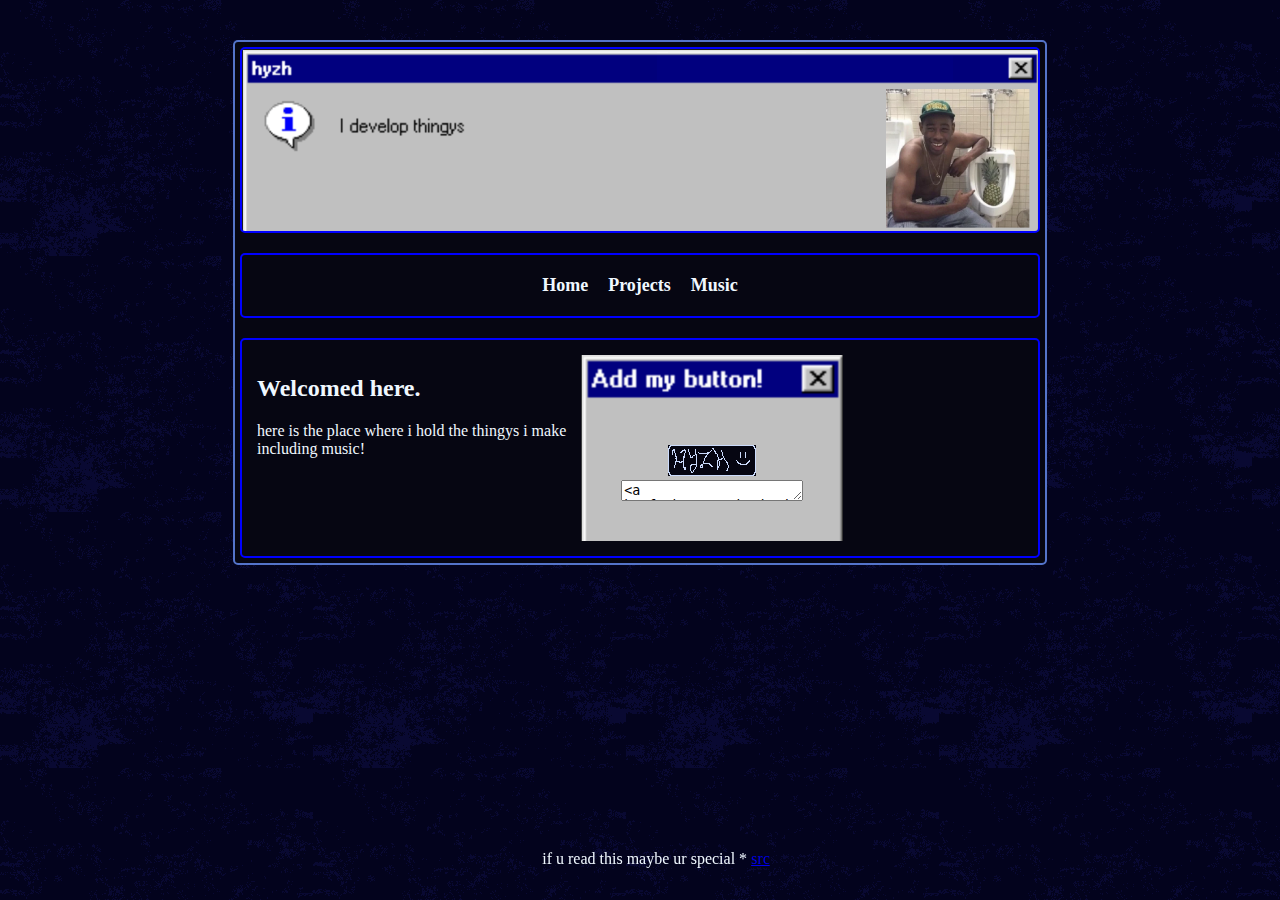
<file: index.html>
<!DOCTYPE html>
<html lang="en">
<head>
    <meta charset="UTF-8">
    <meta name="viewport" content="width=device-width, initial-scale=1.0">
    <title>holder</title>
    <link rel="icon" href="favicon.png">
    <link rel="stylesheet" href="style.css">
    <script src="script.js"></script>
</head>
<body>
    <div class="container">
        <div class="titlez">
            <h1>hyzh</h1>
            <p>i develop thingys</p>
        </div>
        <div class="navbar">
            <a href="./">Home</a>
            <a href="./projects/">Projects</a>
            <a href="./music/">Music</a>
        </div>
        <div class="content">
            <div class="txt">
            <h2>Welcomed here.</h2>
            <p>here is the place where i hold the thingys i make <br> including music!</p>
        </div>

            <div class="mybtnarea">
                <p>Add my button!</p>
                <div class="mybtn">
                <a href="https://hyzh.uk">
                    <img src="btn.png" alt="My Button!">
                </a>
                </div>
                
                <textarea><a href="https://hyzh.uk"><img src="https://hyzh.uk/btn.png" alt="hyzh"></a></textarea>
            </div>
            
        </div>
    </div>
    <footer>
        <p>if u read this maybe ur special * <a href="https://github.com/1hyzh/hyzh.uk">src</a></p>
    </footer>
</body>
</html>
</file>
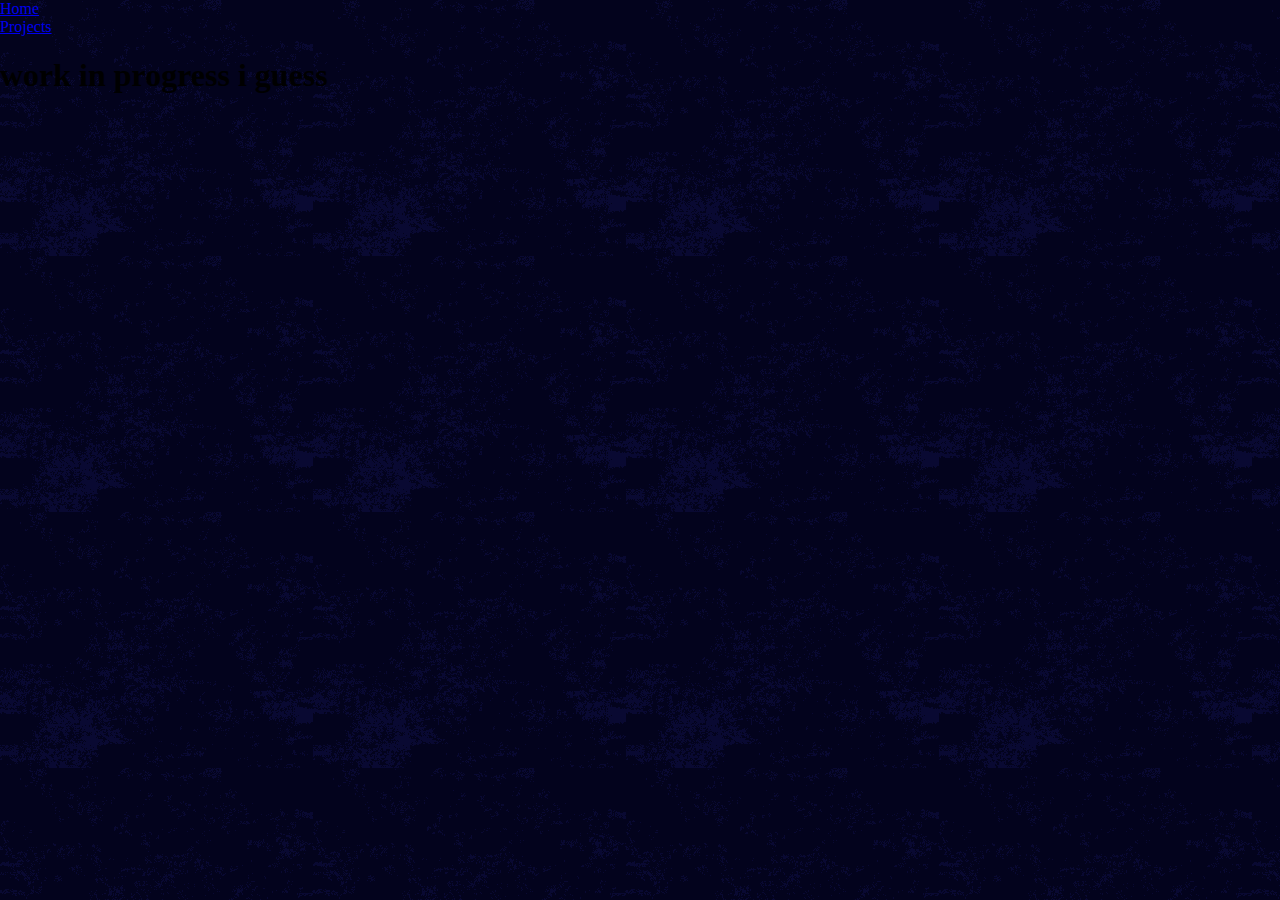
<file: projects/index.html>
<!DOCTYPE html>
<html lang="en">
<head>
    <meta charset="UTF-8">
    <link rel="icon" href="favicon.png">
    <link rel="stylesheet" href="style.css">
    <link rel="preconnect" href="https://fonts.googleapis.com">
    <link rel="preconnect" href="https://fonts.gstatic.com" crossorigin>
    <link href="https://fonts.googleapis.com/css2?family=Barlow+Condensed:ital,wght@0,100;0,200;0,300;0,400;0,500;0,600;0,700;0,800;0,900;1,100;1,200;1,300;1,400;1,500;1,600;1,700;1,800;1,900&family=Roboto:ital,wght@0,100..900;1,100..900&family=SN+Pro:ital,wght@0,200..900;1,200..900&family=Ubuntu:ital,wght@0,300;0,400;0,500;0,700;1,300;1,400;1,500;1,700&display=swap" rel="stylesheet">
</head>

<body>
 <navbar>
    <a class="home" href="../">
        Home
    </a>
    <a class="projects" href="./">
        Projects
    </a>
 </navbar>
 <container>
    <h1> work in progress i guess</h1>
 </container>
 <footer>
    
 </footer>
</body>

</html>
</file>
<file: style.css>
body{
    background: url("./bg.png");
    margin: 0;
    padding-top: 40px;
}
.container{
    background-color: #060612;
    padding: 5px;
    border-color: rgb(84, 116, 202);
    border-width: 2px;
    border-style: solid;
    border-radius: 5px;
    max-width: 800px;
    margin: 0 auto;
    
}
.titlez{
    font-size: 25px;
    font-weight: bold;
    margin-bottom: 20px;
    background-color: #060612;
    background-image: url(/images/titles.png);
    color: #c0c0c0;
    text-align: center;
    padding: 2px;
    border-color: blue;
    border-width: 2px;
    border-style: solid;
    border-radius: 5px;
}
.navbar{
    display: flex;
    justify-content: center;
    gap: 20px;
    margin-bottom: 20px;
    background-color: #060612;
    padding: 20px;
    border-color: blue;
    border-width: 2px;
    border-style: solid;
    border-radius: 5px;
}
.navbar a{
    text-decoration: none;
    color: aliceblue;
    font-size: 18px;
    font-weight: bold;
}
.navbar a:hover{
    color: rgb(65, 65, 221);
    filter: drop-shadow(0 0 5px rgb(65, 65, 221));
    transform: translateY(-2px);
}
.content{
    background-color: #060612;
    padding: 15px;
    border-color: blue;
    border-width: 2px;
    border-style: solid;
    border-radius: 5px;
    display: flex;
    flex-direction: row;
    gap: 15px;
}
.txt{
    color: aliceblue;
}
.mybtnarea{
    display: flex;
    flex-direction: column;
    color: #c0c0c0;
    padding: 40px;
    background-image: url(/images/button.png);
    background-size:cover;
    align-items: center;
}
.mybtnarea button {
    padding: 5px;
}
.mybtnarea textarea{
    height: 15px;
}
footer{
    color: aliceblue;
    text-align: center;
    margin-top: 200px;
    position: fixed;
  bottom: 0;
  left: 0;
  width: 100%;
  text-align: center;
  padding: 1rem;
}
</file>
<file: projects/style.css>
body{
    background: url("../bg.png");
    margin: 0;
}
.container{
    background-color: #060612;
    padding: 5px;
    border-color: rgb(84, 116, 202);
    border-width: 2px;
    border-style: solid;
    border-radius: 5px;
    max-width: 800px;
    margin: 0 auto;
    
}
.titlez{
    font-size: 25px;
    font-weight: bold;
    margin-bottom: 20px;
    background-color: #060612;
    color: aliceblue;
    text-align: center;
    padding: 2px;
    border-color: blue;
    border-width: 2px;
    border-style: solid;
    border-radius: 5px;
}
.navbar{
    display: flex;
    justify-content: center;
    gap: 20px;
    margin-bottom: 20px;
    background-color: #060612;
    padding: 20px;
    border-color: blue;
    border-width: 2px;
    border-style: solid;
    border-radius: 5px;
}
.navbar a{
    text-decoration: none;
    color: aliceblue;
    font-size: 18px;
    font-weight: bold;
}
.navbar a:hover{
    color: rgb(65, 65, 221);
    filter: drop-shadow(0 0 5px rgb(65, 65, 221));
    transform: translateY(-2px);
}
.content{
    color: aliceblue;
    background-color: #060612;
    padding: 20px;
    border-color: blue;
    border-width: 2px;
    border-style: solid;
    border-radius: 5px;
}
.projects{
    display: flex;
    flex-wrap: wrap;
    gap: 20px;
    flex-direction: row;
}

footer{
    color: aliceblue;
    text-align: center;
    margin-top: 200px;
    position: fixed;
  bottom: 0;
  left: 0;
  width: 100%;
  text-align: center;
  padding: 1rem;
}
</file>
